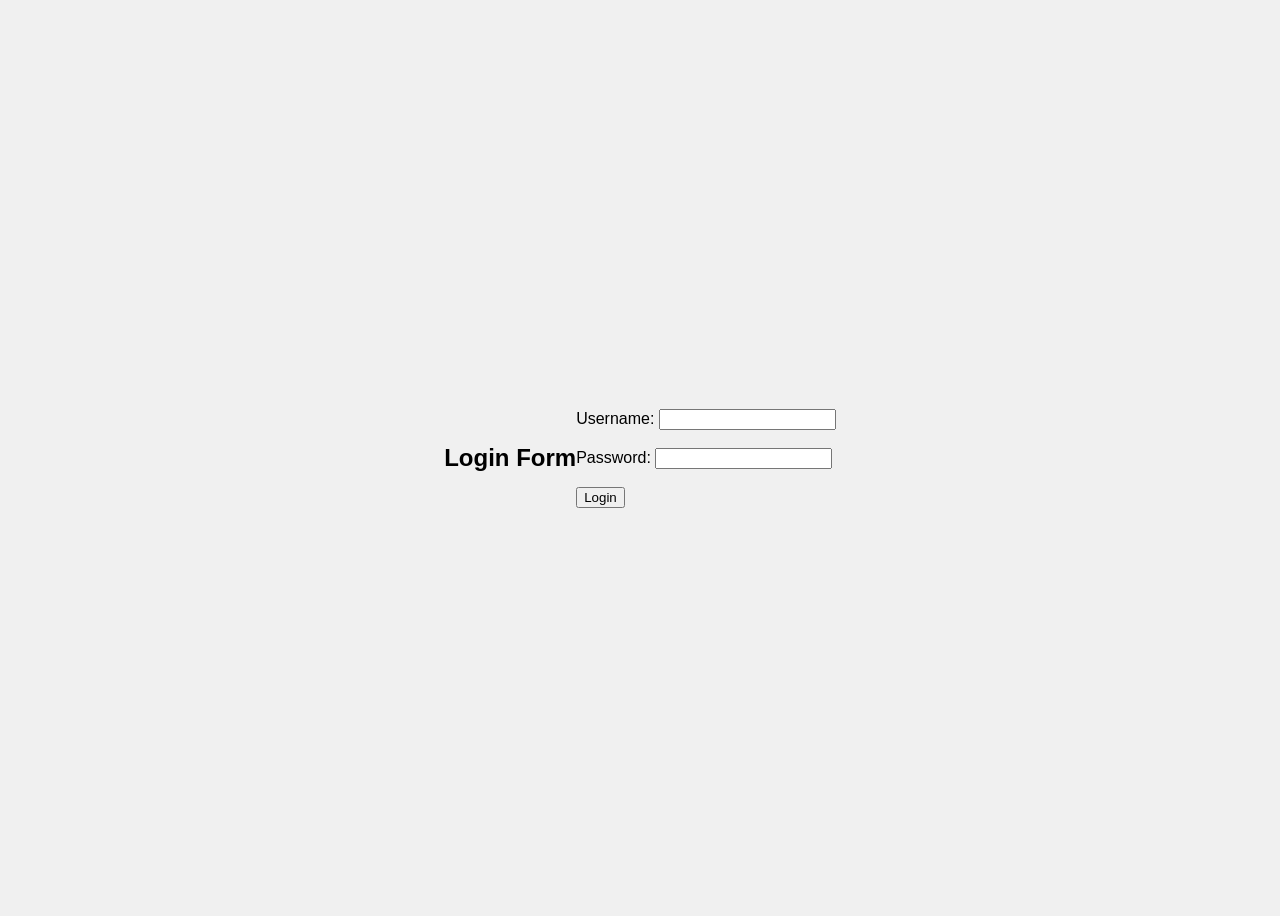
<file: Users/Javascript/login.html>
<!DOCTYPE html>
<html lang="en">
<head>
    <meta charset="UTF-8">
    <meta name="viewport" content="width=device-width, initial-scale=1.0">
    <title>Login</title>
    <link rel="stylesheet" href="style.css">
</head>
<body>
    <h2>Login Form</h2>
    <form id="loginForm">
        <label for="username">Username:</label>
        <input type="text" id="username" name="username"><br><br>
        <label for="password">Password:</label>
        <input type="password" id="password" name="password"><br><br>
        <input type="submit" value="Login">
    </form>

    <div id="message"></div>

    <script src="login.js"></script>
</body>
</html>
</file>
<file: Users/Javascript/style.css>
body {
    font-family: Arial, sans-serif;
    display: flex;
    justify-content: center;
    align-items: center;
    height: 100vh;
    background-color: #f0f0f0;
}

.login-container {
    background-color: white;
    padding: 20px;
    border-radius: 8px;
    box-shadow: 0 0 10px rgba(0, 0, 0, 0.1);
}

h1 {
    text-align: center;
    margin-bottom: 20px;
}

.input-group {
    margin-bottom: 15px;
}

.input-group label {
    display: block;
    margin-bottom: 5px;
}

.input-group input {
    width: 100%;
    padding: 8px;
    box-sizing: border-box;
}

button {
    width: 100%;
    padding: 10px;
    background-color: #007BFF;
    color: white;
    border: none;
    border-radius: 4px;
    cursor: pointer;
}

button:hover {
    background-color: #0056b3;
}

#error-message {
    color: red;
    margin-top: 15px;
    text-align: center;
}
</file>
